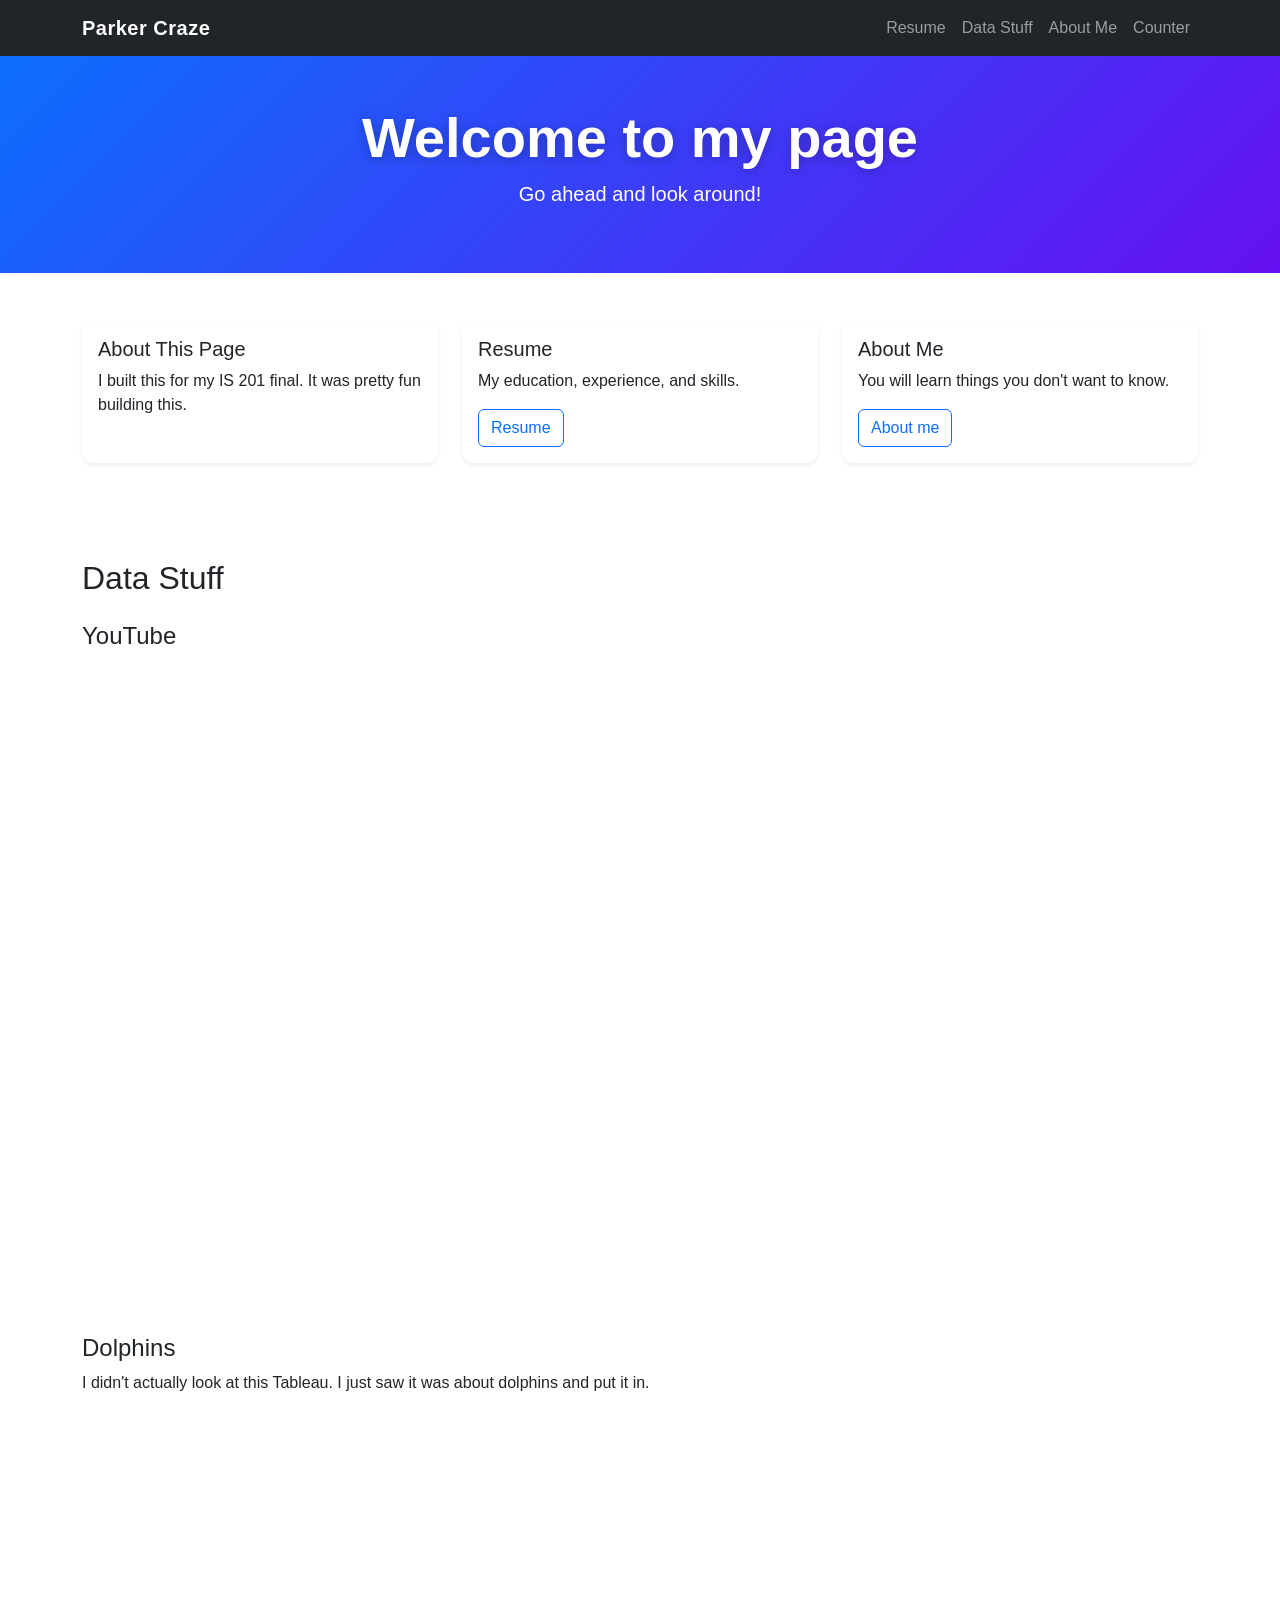
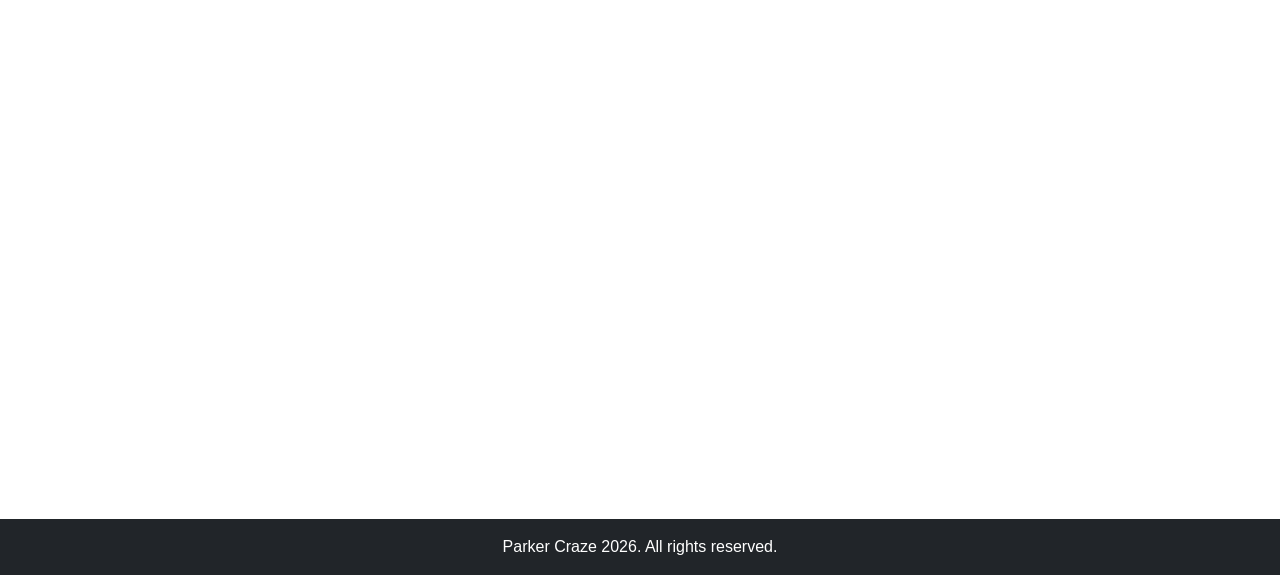
<file: index.html>
<!DOCTYPE html>
<html lang="en">
<head>
    <meta charset="UTF-8">
    <meta name="viewport" content="width=device-width, initial-scale=1.0">
    <title>Parker Craze</title>
    <link rel="stylesheet" href="CSS/bootstrap.min.css">
    <link rel="stylesheet" href="CSS/custom.css">
</head>
<body>
    <header>
        <nav class="navbar navbar-expand-lg navbar-dark bg-dark">
            <div class="container">
                <a class="navbar-brand" href="index.html">Parker Craze</a>
                <button class="navbar-toggler" type="button" data-bs-toggle="collapse" data-bs-target="#navbarNav" aria-controls="navbarNav" aria-expanded="false" aria-label="Toggle navigation">
                    <span class="navbar-toggler-icon"></span>
                </button>
                <div class="collapse navbar-collapse" id="navbarNav">
                    <ul class="navbar-nav ms-auto">
                        <li class="nav-item">
                            <a class="nav-link" href="HTML/resume.html">Resume</a>
                        </li>
                        <li class="nav-item">
                            <a class="nav-link" href="#media">Data Stuff</a>
                        </li>
                        <li class="nav-item">
                            <a class="nav-link" href="HTML/AboutMe.html">About Me</a>
                        </li>
                        <li class="nav-item">
                            <a class="nav-link" href="webapp/webapp.html">Counter</a>
                        </li>
                    </ul>
                </div>
            </div>
        </nav>
    </header>

    <main>
        <section class="hero text-center text-white py-5">
            <div class="container">
                <h1 class="display-4 fw-bold">Welcome to my page</h1>
                <p class="lead">Go ahead and look around!</p>
            </div>
        </section>

        <section id="about" class="container py-5">
            <div class="row">
                <div class="col-md-4"><div class="card h-100 shadow-sm"><div class="card-body">
                    <h5 class="card-title">About This Page</h5>
                    <p class="card-text">I built this for my IS 201 final. It was pretty fun building this.</p>
                </div></div></div>
                <div class="col-md-4"><div class="card h-100 shadow-sm"><div class="card-body">
                    <h5 class="card-title">Resume</h5>
                    <p class="card-text">My education, experience, and skills.</p>
                    <a href="HTML/resume.html" class="btn btn-outline-primary">Resume</a>
                </div></div></div>
                <div class="col-md-4"><div class="card h-100 shadow-sm"><div class="card-body">
                    <h5 class="card-title">About Me</h5>
                    <p class="card-text">You will learn things you don't want to know.</p>
                    <a href="HTML/AboutMe.html" class="btn btn-outline-primary">About me</a>
                </div></div></div>
            </div>
        </section>

        <section id="media" class="container py-5">
            <h2 class="mb-4">Data Stuff</h2>

            <h4>YouTube</h4>
            <div class="ratio ratio-16x9 mb-5">
                <iframe src="https://www.youtube.com/embed/JecdkxSZob8?list=PLKDOdCjxOjzIFucHobwJpSK4-vAVXST90" title="Stardew Music" allowfullscreen></iframe>
            </div>

            <h4>Dolphins</h4>
            <p>I didn't actually look at this Tableau. I just saw it was about dolphins and put it in. </p>
            <div class="ratio ratio-16x9">
                <iframe src="https://public.tableau.com/views/Ironvizwarterdolphins07/2?:embed=y&:showVizHome=no&:display_count=yes&:toolbar=no" title="Tableau chart"></iframe>
            </div>
        </section>
    </main>

    <footer class="bg-dark text-white text-center py-3">
        <div class="container">
            <p class="mb-0"> Parker Craze 2026. All rights reserved.</p>
        </div>
    </footer>

    <script src="CSS/bootstrap.min.js"></script>
</body>
</html>
</file>
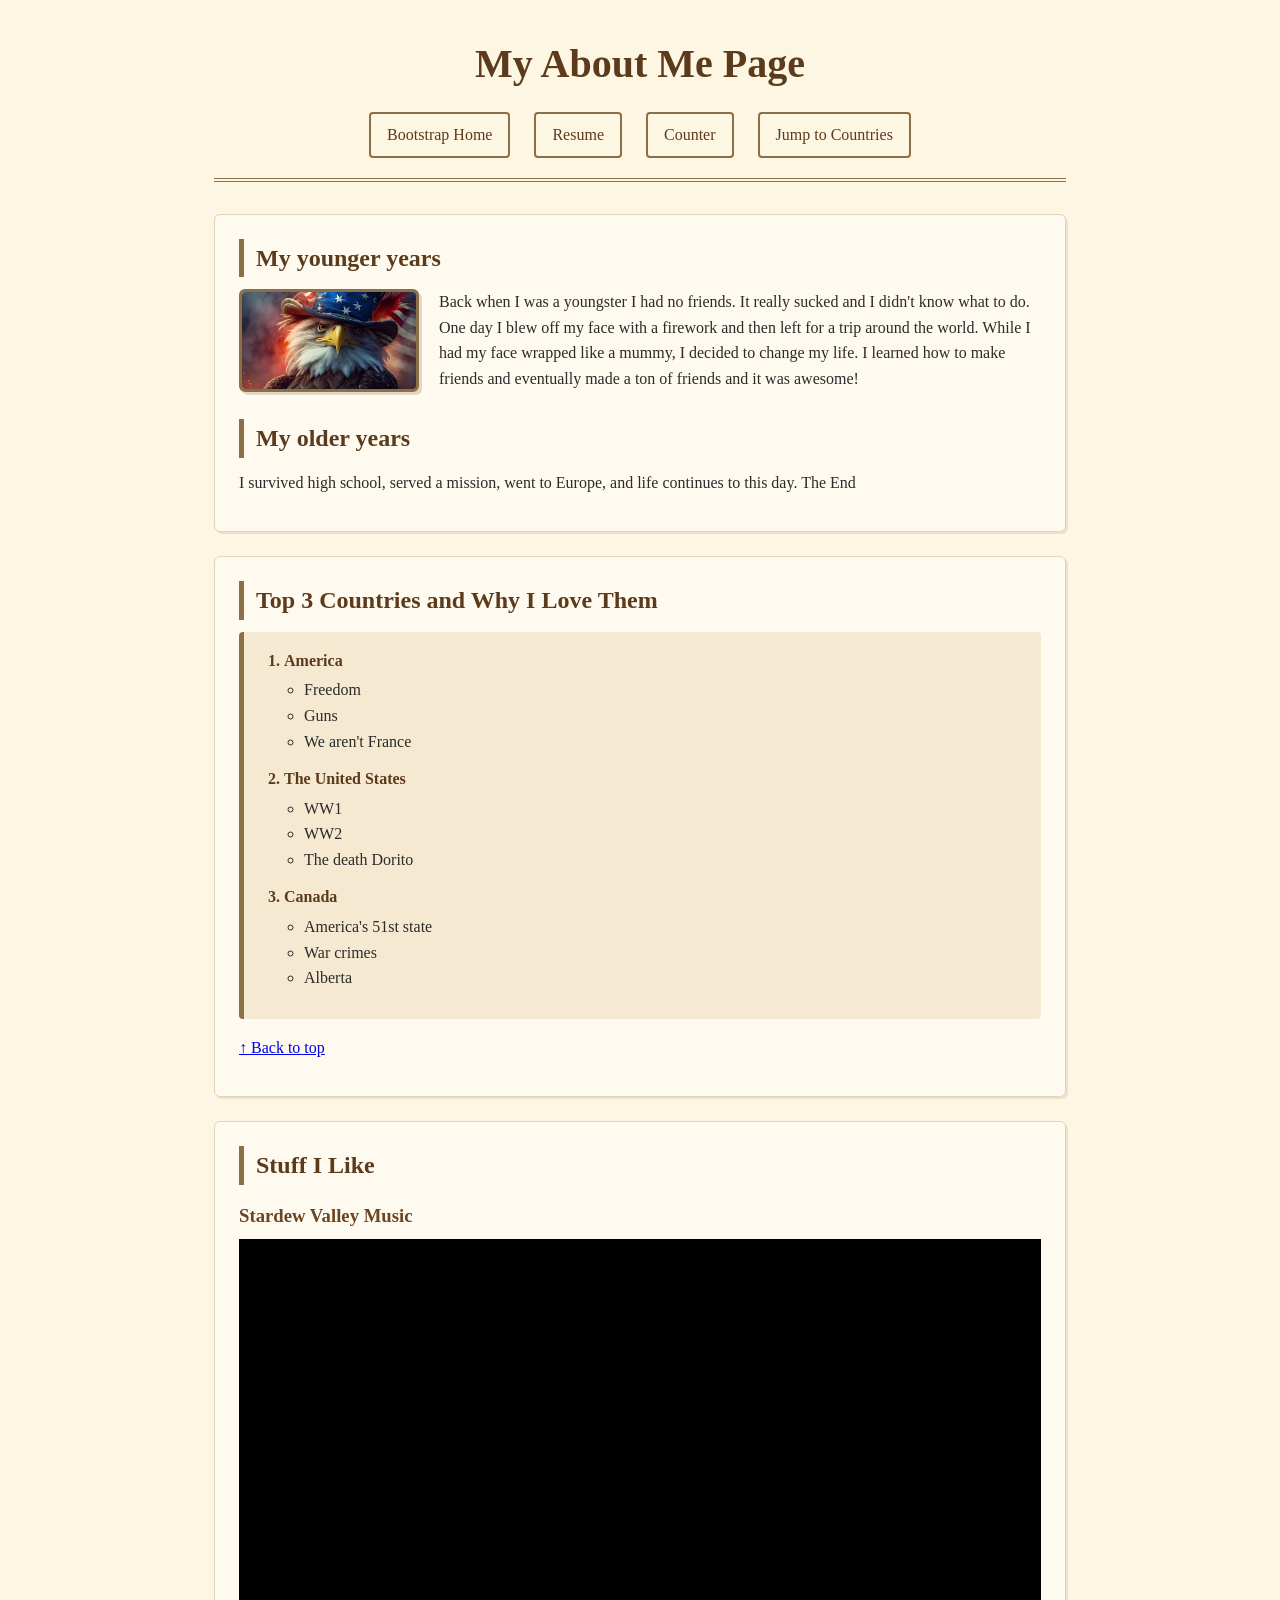
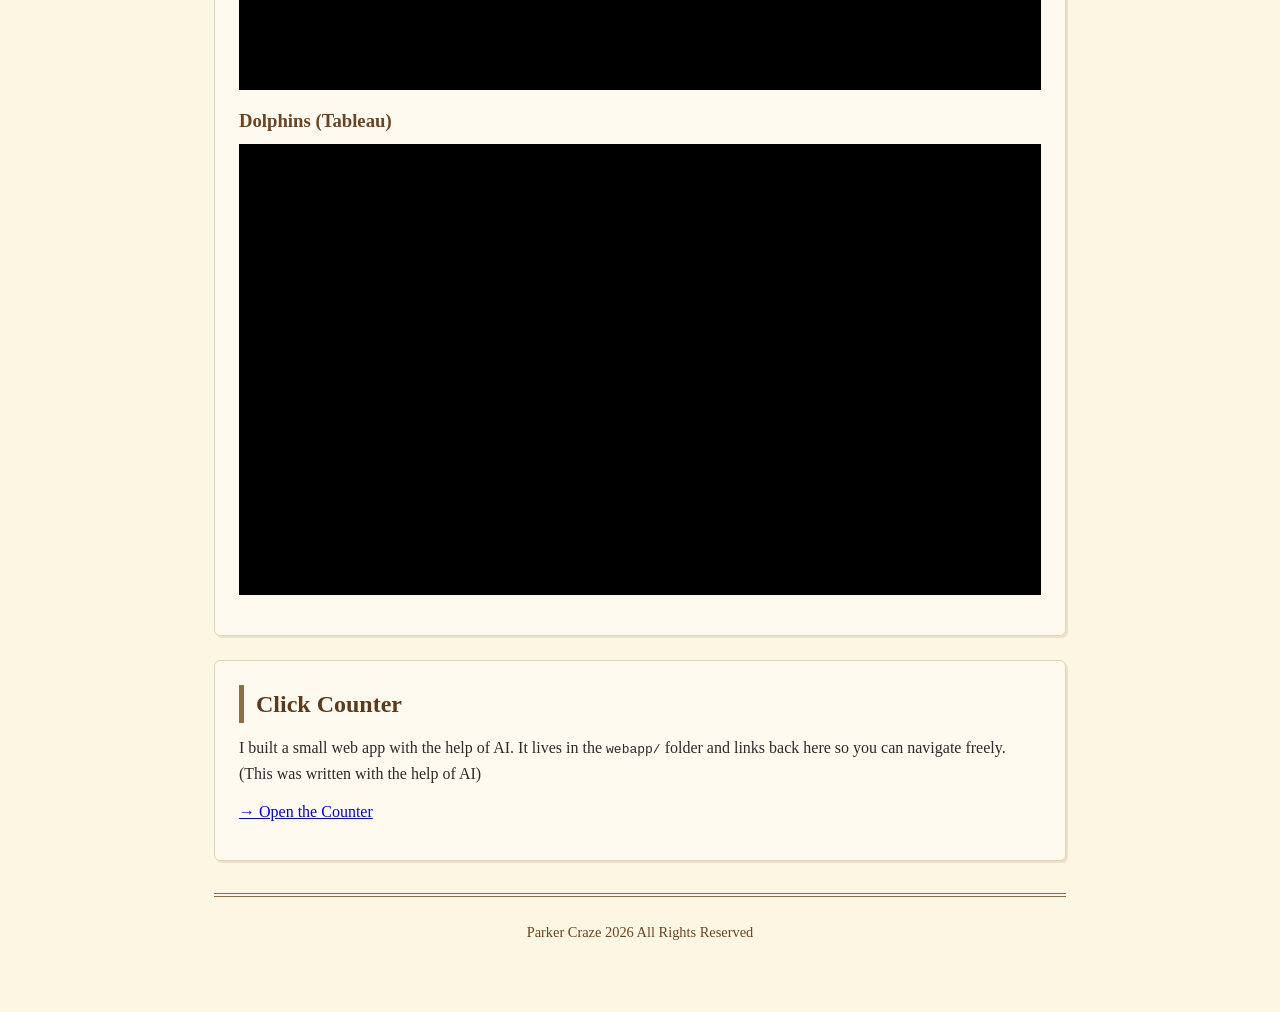
<file: HTML/AboutMe.html>
<!DOCTYPE html>
<html lang="en">
<head>
    <meta charset="UTF-8">
    <meta name="viewport" content="width=device-width, initial-scale=1.0">
    <title>About Me</title>
    <link rel="stylesheet" href="../CSS/AboutMe.css">
</head>
<body>
    <div class="page">
        <header id="top">
            <h1>My About Me Page</h1>
            <nav>
                <ul>
                    <li><a href="../index.html">Bootstrap Home</a></li>
                    <li><a href="resume.html">Resume</a></li>
                    <li><a href="../webapp/webapp.html">Counter</a></li>
                    <li><a href="#countries">Jump to Countries</a></li>
                </ul>
            </nav>
        </header>

        <main>
            <section>
                <h2>My younger years</h2>
                <div class="intro">
                    <img src="../Media/Messenger_Received_006.jpeg" alt="A picture of me" class="portrait">
                    <p>
                        Back when I was a youngster I had no friends. It really sucked and I didn't know what to do.
                        One day I blew off my face with a firework and then left for a trip around the world. While
                        I had my face wrapped like a mummy, I decided to change my life. I learned how to make friends
                        and eventually made a ton of friends and it was awesome!
                    </p>
                </div>
                <h2>My older years</h2>
                <p>
                    I survived high school, served a mission, went to Europe, and life continues to this day. The End
                </p>
            </section>

            <section id="countries">
                <h2>Top 3 Countries and Why I Love Them</h2>
                <div class="countries">
                    <ol>
                        <li>
                            America
                            <ul>
                                <li>Freedom</li>
                                <li>Guns</li>
                                <li>We aren't France</li>
                            </ul>
                        </li>
                        <li>
                            The United States
                            <ul>
                                <li>WW1</li>
                                <li>WW2</li>
                                <li>The death Dorito</li>
                            </ul>
                        </li>
                        <li>
                            Canada
                            <ul>
                                <li>America's 51st state</li>
                                <li>War crimes</li>
                                <li>Alberta</li>
                            </ul>
                        </li>
                    </ol>
                </div>
                <p><a href="#top">&uarr; Back to top</a></p>
            </section>

            <section>
                <h2>Stuff I Like</h2>
                <div class="media">
                    <h3>Stardew Valley Music</h3>
                    <div class="embed">
                        <iframe
                            src="https://www.youtube.com/embed/JecdkxSZob8?list=PLKDOdCjxOjzIFucHobwJpSK4-vAVXST90"
                            title="Stardew Music"
                            allowfullscreen></iframe>
                    </div>

                    <h3>Dolphins (Tableau)</h3>
                    <div class="embed">
                        <iframe
                            src="https://public.tableau.com/views/Ironvizwarterdolphins07/2?:embed=y&amp;:showVizHome=no&amp;:display_count=yes&amp;:toolbar=no"
                            title="Tableau chart"></iframe>
                    </div>
                </div>
            </section>

            <section>
                <h2>Click Counter</h2>
                <p>
                    I built a small web app with the help of AI. It lives in the
                    <code>webapp/</code> folder and links back here so you can navigate freely. (This was written with the help of AI)
                </p>
                <p>
                    <a href="../webapp/webapp.html">&rarr; Open the Counter</a>
                </p>
            </section>
        </main>

        <footer>
            <p>Parker Craze 2026 All Rights Reserved</p>
        </footer>
    </div>
</body>
</html>
</file>
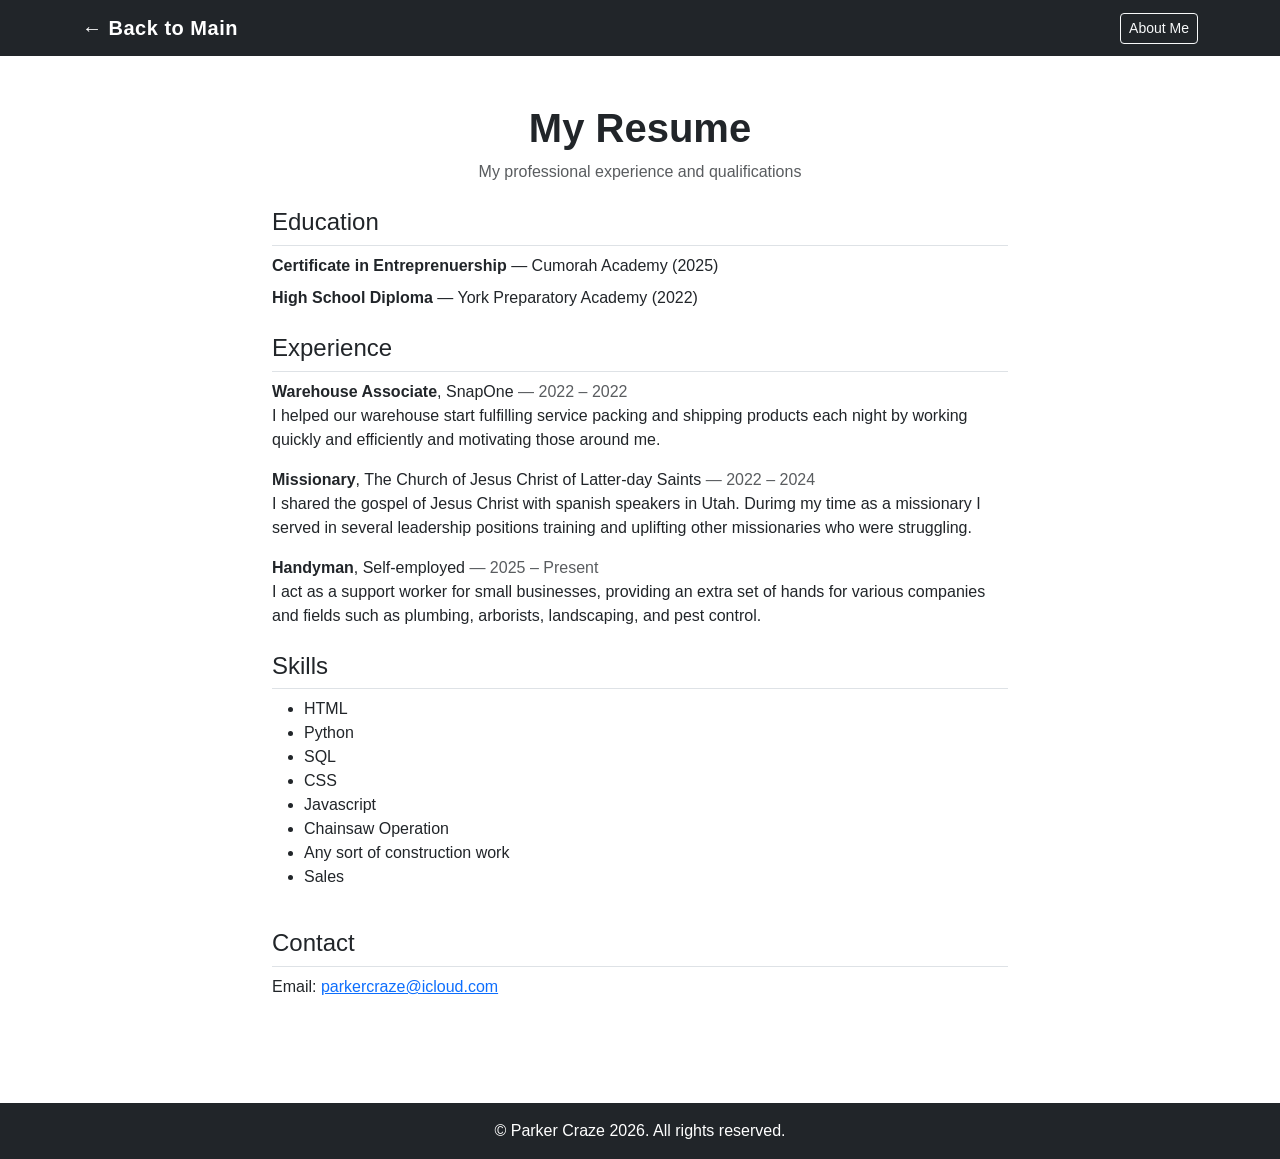
<file: HTML/resume.html>
<!DOCTYPE html>
<html lang="en">
<head>
    <meta charset="UTF-8">
    <meta name="viewport" content="width=device-width, initial-scale=1.0">
    <title>Resume</title>
    <link rel="stylesheet" href="../CSS/bootstrap.min.css">
    <link rel="stylesheet" href="../CSS/custom.css">
</head>
<body>
    <nav class="navbar navbar-dark bg-dark">
        <div class="container">
            <a class="navbar-brand" href="../index.html">&larr; Back to Main</a>
            <a class="btn btn-outline-light btn-sm" href="AboutMe.html">About Me</a>
        </div>
    </nav>

    <main class="container py-5">
        <div class="row"><div class="col-lg-8 mx-auto">
                <header class="mb-4 text-center">
                    <h1 class="fw-bold">My Resume</h1>
                    <p class="text-muted">My professional experience and qualifications</p>
                </header>

                <section class="mb-4">
                    <h2 class="h4 border-bottom pb-2">Education</h2>
                    <ul class="list-unstyled">
                        <li class="mb-2">
                            <strong>Certificate in Entreprenuership</strong> — Cumorah Academy (2025)
                        </li>
                        <li class="mb-2">
                            <strong>High School Diploma</strong> — York Preparatory Academy (2022)
                        </li>
                    </ul>
                </section>

                <section class="mb-4">
                    <h2 class="h4 border-bottom pb-2">Experience</h2>
                    <ul class="list-unstyled">
                        <li class="mb-3">
                            <strong>Warehouse Associate</strong>, SnapOne
                            <span class="text-muted">&mdash; 2022 &ndash; 2022</span>
                            <p class="mb-0">I helped our warehouse start fulfilling service packing and shipping products each night by working quickly and efficiently and motivating those around me.</p>
                        </li>
                        <li class="mb-3">
                            <strong>Missionary</strong>, The Church of Jesus Christ of Latter-day Saints
                            <span class="text-muted">&mdash; 2022 &ndash; 2024</span>
                            <p class="mb-0">I shared the gospel of Jesus Christ with spanish speakers in Utah. Durimg my time as a missionary I served in several leadership positions training and uplifting other missionaries who were struggling.</p>
                        </li>
                            <li class="mb-3">
                            <strong>Handyman</strong>, Self-employed
                            <span class="text-muted">&mdash; 2025 &ndash; Present</span>
                            <p class="mb-0">I act as a support worker for small businesses, providing an extra set of hands for various companies and fields such as plumbing, arborists, landscaping, and pest control.</p>
                        </li>
                    </ul>
                </section>

                <section class="mb-4">
                    <h2 class="h4 border-bottom pb-2">Skills</h2>
                    <div class="row">
                        <div class="col-sm-6"><ul>
                            <li>HTML</li>
                            <li>Python</li>
                            <li>SQL</li>
                            <li>CSS</li>
                            <li>Javascript</li>
                            <li>Chainsaw Operation</li>
                            <li>Any sort of construction work</li>
                            <li>Sales</li>

                        </ul></div>
                    </div>
                </section>

                <section class="mb-4">
                    <h2 class="h4 border-bottom pb-2">Contact</h2>
                    <p class="mb-1">Email: <a href="mailto:your.parkercraze@icloud.com">parkercraze@icloud.com</a></p>
                </section>
        </div></div>
    </main>

    <footer class="bg-dark text-white text-center py-3">
        <div class="container">
            <p class="mb-0">&copy; Parker Craze 2026. All rights reserved.</p>
        </div>
    </footer>

    <script src="../CSS/bootstrap.min.js"></script>
</body>
</html>
</file>
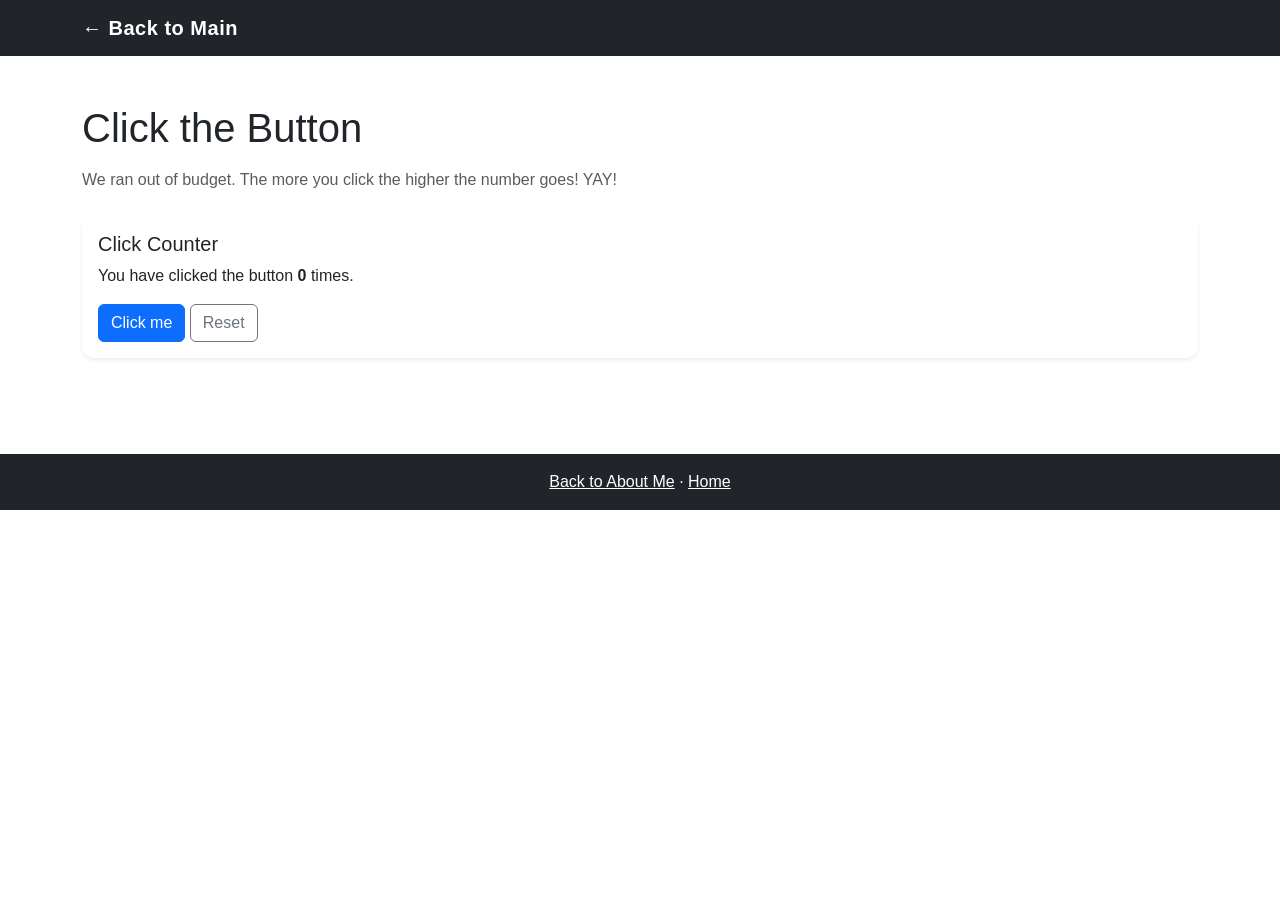
<file: webapp/webapp.html>
<!DOCTYPE html>
<html lang="en">
<head>
    <meta charset="UTF-8">
    <meta name="viewport" content="width=device-width, initial-scale=1.0">
    <title>Web App</title>
    <link rel="stylesheet" href="../CSS/bootstrap.min.css">
    <link rel="stylesheet" href="../CSS/custom.css">
</head>
<body>
    <nav class="navbar navbar-dark bg-dark">
        <div class="container">
            <a class="navbar-brand" href="../index.html">&larr; Back to Main</a>
        </div>
    </nav>

    <main class="container py-5">
        <h1 class="mb-3">Click the Button</h1>
        <p class="text-muted">We ran out of budget. The more you click the higher the number goes! YAY!</p>

        <div class="card mt-4 shadow-sm">
            <div class="card-body">
                <h5 class="card-title">Click Counter</h5>
                <p class="card-text">You have clicked the button <strong id="countDisplay">0</strong> times.</p>
                <button id="myButton" class="btn btn-primary">Click me</button>
                <button id="resetButton" class="btn btn-outline-secondary">Reset</button>
            </div>
        </div>
    </main>

    <footer class="bg-dark text-white text-center py-3 mt-5">
        <div class="container">
            <p class="mb-0">
                <a class="text-white" href="../HTML/AboutMe.html">Back to About Me</a>
                &middot;
                <a class="text-white" href="../index.html">Home</a>
            </p>
        </div>
    </footer>

    <script src="../CSS/bootstrap.min.js"></script>
    <script src="script.js"></script>
</body>
</html>
</file>
<file: CSS/custom.css>
/* custom.css — overrides Bootstrap defaults for index.html.
   Do NOT edit bootstrap.min.css directly; put overrides here. */

body {
    font-family: "Segoe UI", Arial, sans-serif;
}

/* Override the default navbar-brand to make it pop a bit more */
.navbar-brand {
    font-weight: 700;
    letter-spacing: 0.5px;
}

/* Hero section — overrides default section spacing/background */
.hero {
    background: linear-gradient(135deg, #0d6efd 0%, #6610f2 100%);
}

.hero .display-4 {
    text-shadow: 0 2px 12px rgba(0, 0, 0, 0.25);
}

/* Soften Bootstrap card defaults */
.card {
    border: none;
    border-radius: 12px;
    transition: transform 0.2s ease, box-shadow 0.2s ease;
}

.card:hover {
    transform: translateY(-4px);
    box-shadow: 0 12px 24px rgba(0, 0, 0, 0.08) !important;
}

/* Tweak the primary button hover state */
.btn-primary:hover {
    background-color: #084fc7;
    border-color: #084fc7;
}

footer {
    margin-top: 2rem;
}
</file>
<file: CSS/AboutMe.css>
/* AboutMe.css — styles for AboutMe.html.
   This page is built from scratch WITHOUT Bootstrap. All layout and
   positioning below is hand-written, not imported from a framework. */

* {
    box-sizing: border-box;
    margin: 0;
    padding: 0;
}

body {
    font-family: Georgia, "Times New Roman", serif;
    background-color: #fdf6e3;
    color: #2b2b2b;
    line-height: 1.6;
}

.page {
    max-width: 900px;
    margin: 0 auto;
    padding: 2rem 1.5rem;
}

/* Header */
header {
    border-bottom: 4px double #8b6f47;
    padding-bottom: 1.25rem;
    margin-bottom: 2rem;
    text-align: center;
}

header h1 {
    font-size: 2.5rem;
    color: #5c3a1c;
    margin-bottom: 0.5rem;
}

header p {
    font-style: italic;
    color: #6b4423;
}

/* Hand-rolled nav */
nav ul {
    list-style: none;
    display: flex;
    justify-content: center;
    gap: 1.5rem;
    flex-wrap: wrap;
    margin-top: 1rem;
}

nav a {
    display: inline-block;
    padding: 0.5rem 1rem;
    color: #5c3a1c;
    text-decoration: none;
    border: 2px solid #8b6f47;
    border-radius: 4px;
    transition: background-color 0.2s ease, color 0.2s ease;
}

nav a:hover {
    background-color: #8b6f47;
    color: #fdf6e3;
}

/* Sections */
section {
    background-color: #fffaf0;
    border: 1px solid #e0d4b8;
    padding: 1.5rem;
    margin-bottom: 1.5rem;
    border-radius: 6px;
    box-shadow: 2px 2px 0 rgba(139, 111, 71, 0.15);
}

section h2 {
    color: #5c3a1c;
    margin-bottom: 0.75rem;
    border-left: 5px solid #8b6f47;
    padding-left: 0.75rem;
}

section h3 {
    color: #6b4423;
    margin: 1rem 0 0.5rem;
}

p {
    margin-bottom: 0.75rem;
}

/* Intro block — image + text side by side */
.intro {
    display: flex;
    gap: 1.25rem;
    align-items: flex-start;
    margin-bottom: 1rem;
}

.intro .portrait {
    width: 180px;
    height: auto;
    border: 3px solid #8b6f47;
    border-radius: 6px;
    box-shadow: 3px 3px 0 rgba(139, 111, 71, 0.25);
    flex-shrink: 0;
}

.intro p {
    flex: 1;
}

/* Countries nested list block */
.countries {
    background-color: #f5ead1;
    border-left: 5px solid #8b6f47;
    padding: 1rem 1.25rem 1rem 2.5rem;
    border-radius: 4px;
    margin-bottom: 1rem;
}

.countries ol > li {
    font-weight: bold;
    color: #5c3a1c;
    margin-bottom: 0.75rem;
}

.countries ul {
    font-weight: normal;
    color: #2b2b2b;
    margin: 0.25rem 0 0.5rem 1.25rem;
}

/* Media block — holds the video + tableau */
.media {
    display: block;
    margin-top: 0.5rem;
}

.media h3 {
    margin-top: 1rem;
}

/* Embeds — hand-rolled 16:9 responsive container */
.embed {
    position: relative;
    width: 100%;
    padding-bottom: 56.25%;
    height: 0;
    overflow: hidden;
    margin-bottom: 1rem;
    background: #000;
}

.embed iframe {
    position: absolute;
    top: 0;
    left: 0;
    width: 100%;
    height: 100%;
    border: 0;
}

/* Footer */
footer {
    text-align: center;
    padding: 1.5rem 0;
    margin-top: 2rem;
    border-top: 4px double #8b6f47;
    color: #6b4423;
    font-size: 0.9rem;
}

/* Simple responsive tweak */
@media (max-width: 600px) {
    header h1 {
        font-size: 1.75rem;
    }
    nav ul {
        flex-direction: column;
        align-items: center;
    }
    .intro {
        flex-direction: column;
    }
    .intro .portrait {
        width: 100%;
        max-width: 280px;
        align-self: center;
    }
}
</file>
